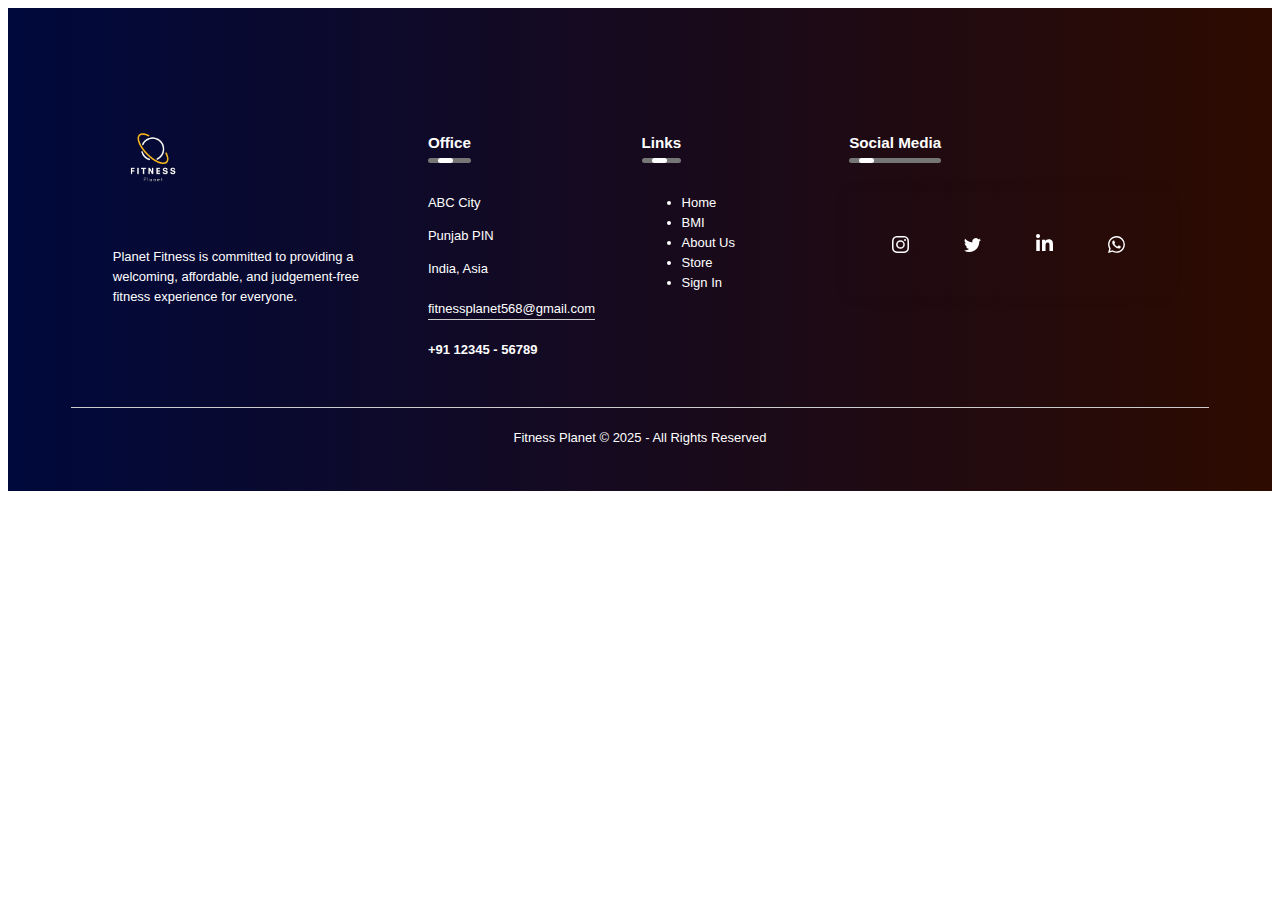
<file: footer.html>
<!DOCTYPE html>
<html lang="en">
<head>
    <meta charset="UTF-8">
    <meta name="viewport" content="width=device-width, initial-scale=1.0">
    <title>Footer</title>
    <link rel="stylesheet" href="footer.css">
    <link rel="shortcut icon" href="pictures/Fitness.png" type="image/x-icon">
</head>
<body>
                <!-- ------------------------------FOOTER----------------------------->
                <footer>
                    <div class="row">
                        <div class="col">
                            <img src="pictures/image_transparent.png" class="logoo">
                            <p>Planet Fitness is committed to providing a welcoming, affordable, and judgement-free fitness
                                experience for everyone.</p>
                        </div>
                        <div class="col">
                            <h3>Office <div class="underline"><span></span></div>
                            </h3>
                            <p>ABC City</p>
                            <p>Punjab PIN</p>
                            <p>India, Asia</p>
                            <p class="emailid">fitnessplanet568@gmail.com</p>
                            <h4>+91 12345 - 56789</h4>
                        </div>
                        <div class="col">
                            <h3>Links <div class="underline"><span></span></div>
                            </h3>
                            <ul>
                                <li><a href="index.html">Home</a></li>
                                <li><a href="index.html#bmi-section">BMI</a></li>
                                <li><a href="about.html">About Us</a></li>
                                <li><a href="cart.html">Store</a></li>
                                <li><a href="signin.html">Sign In</a></li>
                            </ul>
                        </div>
                        <div class="col">
                            <h3>Social Media<div class="underline"><span></span></div>
                            </h3>
                            <div class="card1">
                                <a href="#" class="socialContainer containerOne">
                                    <svg class="socialSvg instagramSvg" viewBox="0 0 16 16">
                                        <path
                                            d="M8 0C5.829 0 5.556.01 4.703.048 3.85.088 3.269.222 2.76.42a3.917 3.917 0 0 0-1.417.923A3.927 3.927 0 0 0 .42 2.76C.222 3.268.087 3.85.048 4.7.01 5.555 0 5.827 0 8.001c0 2.172.01 2.444.048 3.297.04.852.174 1.433.372 1.942.205.526.478.972.923 1.417.444.445.89.719 1.416.923.51.198 1.09.333 1.942.372C5.555 15.99 5.827 16 8 16s2.444-.01 3.298-.048c.851-.04 1.434-.174 1.943-.372a3.916 3.916 0 0 0 1.416-.923c.445-.445.718-.891.923-1.417.197-.509.332-1.09.372-1.942C15.99 10.445 16 10.173 16 8s-.01-2.445-.048-3.299c-.04-.851-.175-1.433-.372-1.941a3.926 3.926 0 0 0-.923-1.417A3.911 3.911 0 0 0 13.24.42c-.51-.198-1.092-.333-1.943-.372C10.443.01 10.172 0 7.998 0h.003zm-.717 1.442h.718c2.136 0 2.389.007 3.232.046.78.035 1.204.166 1.486.275.373.145.64.319.92.599.28.28.453.546.598.92.11.281.24.705.275 1.485.039.843.047 1.096.047 3.231s-.008 2.389-.047 3.232c-.035.78-.166 1.203-.275 1.485a2.47 2.47 0 0 1-.599.919c-.28.28-.546.453-.92.598-.28.11-.704.24-1.485.276-.843.038-1.096.047-3.232.047s-2.39-.009-3.233-.047c-.78-.036-1.203-.166-1.485-.276a2.478 2.478 0 0 1-.92-.598 2.48 2.48 0 0 1-.6-.92c-.109-.281-.24-.705-.275-1.485-.038-.843-.046-1.096-.046-3.233 0-2.136.008-2.388.046-3.231.036-.78.166-1.204.276-1.486.145-.373.319-.64.599-.92.28-.28.546-.453.92-.598.282-.11.705-.24 1.485-.276.738-.034 1.024-.044 2.515-.045v.002zm4.988 1.328a.96.96 0 1 0 0 1.92.96.96 0 0 0 0-1.92zm-4.27 1.122a4.109 4.109 0 1 0 0 8.217 4.109 4.109 0 0 0 0-8.217zm0 1.441a2.667 2.667 0 1 1 0 5.334 2.667 2.667 0 0 1 0-5.334z">
                                        </path>
                                    </svg>
                                </a>
    
                                <a href="#" class="socialContainer containerTwo">
                                    <svg class="socialSvg twitterSvg" viewBox="0 0 16 16">
                                        <path
                                            d="M5.026 15c6.038 0 9.341-5.003 9.341-9.334 0-.14 0-.282-.006-.422A6.685 6.685 0 0 0 16 3.542a6.658 6.658 0 0 1-1.889.518 3.301 3.301 0 0 0 1.447-1.817 6.533 6.533 0 0 1-2.087.793A3.286 3.286 0 0 0 7.875 6.03a9.325 9.325 0 0 1-6.767-3.429 3.289 3.289 0 0 0 1.018 4.382A3.323 3.323 0 0 1 .64 6.575v.045a3.288 3.288 0 0 0 2.632 3.218 3.203 3.203 0 0 1-.865.115 3.23 3.23 0 0 1-.614-.057 3.283 3.283 0 0 0 3.067 2.277A6.588 6.588 0 0 1 .78 13.58a6.32 6.32 0 0 1-.78-.045A9.344 9.344 0 0 0 5.026 15z">
                                        </path>
                                    </svg> </a>
    
                                <a href="#" class="socialContainer containerThree">
                                    <svg class="socialSvg linkdinSvg" viewBox="0 0 448 512">
                                        <path
                                            d="M100.28 448H7.4V148.9h92.88zM53.79 108.1C24.09 108.1 0 83.5 0 53.8a53.79 53.79 0 0 1 107.58 0c0 29.7-24.1 54.3-53.79 54.3zM447.9 448h-92.68V302.4c0-34.7-.7-79.2-48.29-79.2-48.29 0-55.69 37.7-55.69 76.7V448h-92.78V148.9h89.08v40.8h1.3c12.4-23.5 42.69-48.3 87.88-48.3 94 0 111.28 61.9 111.28 142.3V448z">
                                        </path>
                                    </svg>
                                </a>
    
                                <a href="#" class="socialContainer containerFour">
                                    <svg class="socialSvg whatsappSvg" viewBox="0 0 16 16">
                                        <path
                                            d="M13.601 2.326A7.854 7.854 0 0 0 7.994 0C3.627 0 .068 3.558.064 7.926c0 1.399.366 2.76 1.057 3.965L0 16l4.204-1.102a7.933 7.933 0 0 0 3.79.965h.004c4.368 0 7.926-3.558 7.93-7.93A7.898 7.898 0 0 0 13.6 2.326zM7.994 14.521a6.573 6.573 0 0 1-3.356-.92l-.24-.144-2.494.654.666-2.433-.156-.251a6.56 6.56 0 0 1-1.007-3.505c0-3.626 2.957-6.584 6.591-6.584a6.56 6.56 0 0 1 4.66 1.931 6.557 6.557 0 0 1 1.928 4.66c-.004 3.639-2.961 6.592-6.592 6.592zm3.615-4.934c-.197-.099-1.17-.578-1.353-.646-.182-.065-.315-.099-.445.099-.133.197-.513.646-.627.775-.114.133-.232.148-.43.05-.197-.1-.836-.308-1.592-.985-.59-.525-.985-1.175-1.103-1.372-.114-.198-.011-.304.088-.403.087-.088.197-.232.296-.346.1-.114.133-.198.198-.33.065-.134.034-.248-.015-.347-.05-.099-.445-1.076-.612-1.47-.16-.389-.323-.335-.445-.34-.114-.007-.247-.007-.38-.007a.729.729 0 0 0-.529.247c-.182.198-.691.677-.691 1.654 0 .977.71 1.916.81 2.049.098.133 1.394 2.132 3.383 2.992.47.205.84.326 1.129.418.475.152.904.129 1.246.08.38-.058 1.171-.48 1.338-.943.164-.464.164-.86.114-.943-.049-.084-.182-.133-.38-.232z">
                                        </path>
                                    </svg>
                                </a>
                            </div>
    
    
                        </div>
                    </div>
                    <hr>
                    <p class="copyright">Fitness Planet © 2025 - All Rights Reserved</p>
                </footer>
    
                <!-- ------------------------------FOOTER ENDS------------------------------->
</body>
</html>
</file>
<file: footer.css>
footer{
    font-family: 'Segoe UI', Tahoma, Geneva, Verdana, sans-serif;
    box-sizing: border-box;
    width: 100%;
    /* height: 200px; */
    /* position: absolute; */
    bottom: 0;
    background: linear-gradient(to right, #00093c, #2d0b00);
    color: #fff;
    padding: 100px 0 30px;
    /* border-top-left-radius: 125px; */
    font-size: 13px;
    line-height: 20px;
}

.row{
    width: 85%;
    margin: auto;
    display: flex;
    flex-wrap: wrap;
    align-items: flex-start;
    justify-content: space-between;
}

.col{
    flex-basis: 25%;
    padding: 10px;
}

.col:nth-child(2), .col:nth-child(3){
    flex-basis: 15%;
}

.logoo{
    width: 80px;
    margin-bottom: 30px;
}

.col h3{
    width: fit-content;
    margin-bottom: 40px;
    position: relative;
}

.emailid{
    width: fit-content;
    border-bottom: 1px solid #ccc;
    margin: 20px 0;
}

ul li a{
    text-decoration: none;
    color: #fff;
}

hr{
    width: 90%;
    border: 0;
    border-bottom: 1px solid #ccc;
    margin: 20px auto;
}
.copyright{
    text-align: center;
}

.underline{
    width: 100%;
    height: 5px;
    background: #767676;
    border-radius: 3px;
    position: absolute;
    top: 25px;
    left: 0;
    overflow: hidden;
}

.underline span{
    width: 15px;
    height: 100%;
    background: #fff;
    border-radius: 3px;
    position: absolute;
    top: 0;
    left: 10px;
    animation: moving 2s linear infinite;
}

/* From Uiverse.io by vinodjangid07 */ 
.card1 {
    width: fit-content;
    height: fit-content;
    background-color: transparent;
    display: flex;
    align-items: center;
    justify-content: center;
    padding: 25px 25px;
    gap: 20px;
    box-shadow: 0px 0px 20px rgba(0, 0, 0, 0.055);
  }
  
  /* for all social containers*/
  .socialContainer {
    width: 52px;
    height: 52px;
    display: flex;
    align-items: center;
    justify-content: center;
    overflow: hidden;
    transition-duration: .3s;
  }
  /* instagram*/
  .containerOne:hover {
    background-color: #d62976;
    transition-duration: .3s;
  }
  /* twitter*/
  .containerTwo:hover {
    background-color: #00acee;
    transition-duration: .3s;
  }
  /* linkdin*/
  .containerThree:hover {
    background-color: #0072b1;
    transition-duration: .3s;
  }
  /* Whatsapp*/
  .containerFour:hover {
    background-color: #128C7E;
    transition-duration: .3s;
  }
  
  .socialContainer:active {
    transform: scale(0.9);
    transition-duration: .3s;
  }
  
  .socialSvg {
    width: 17px;
  }
  
  .socialSvg path {
    fill: rgb(255, 255, 255);
  }
  
  .socialContainer:hover .socialSvg {
    animation: slide-in-top 0.3s both;
  }
  
  @keyframes slide-in-top {
    0% {
      transform: translateY(-50px);
      opacity: 0;
    }
  
    100% {
      transform: translateY(0);
      opacity: 1;
    }
  }
  
  

@keyframes moving{
    0%{
        left: -20px;
    }
    100%{
        left: 100%;
    }
}

@media (max-width: 700px){
    footer{
        bottom: unset;
    }
    .col{
        flex-basis: 100%;
    }
    .col:nth-child(2), .col:nth-child(3){
        flex-basis: 100%;
    }
    
}
</file>
